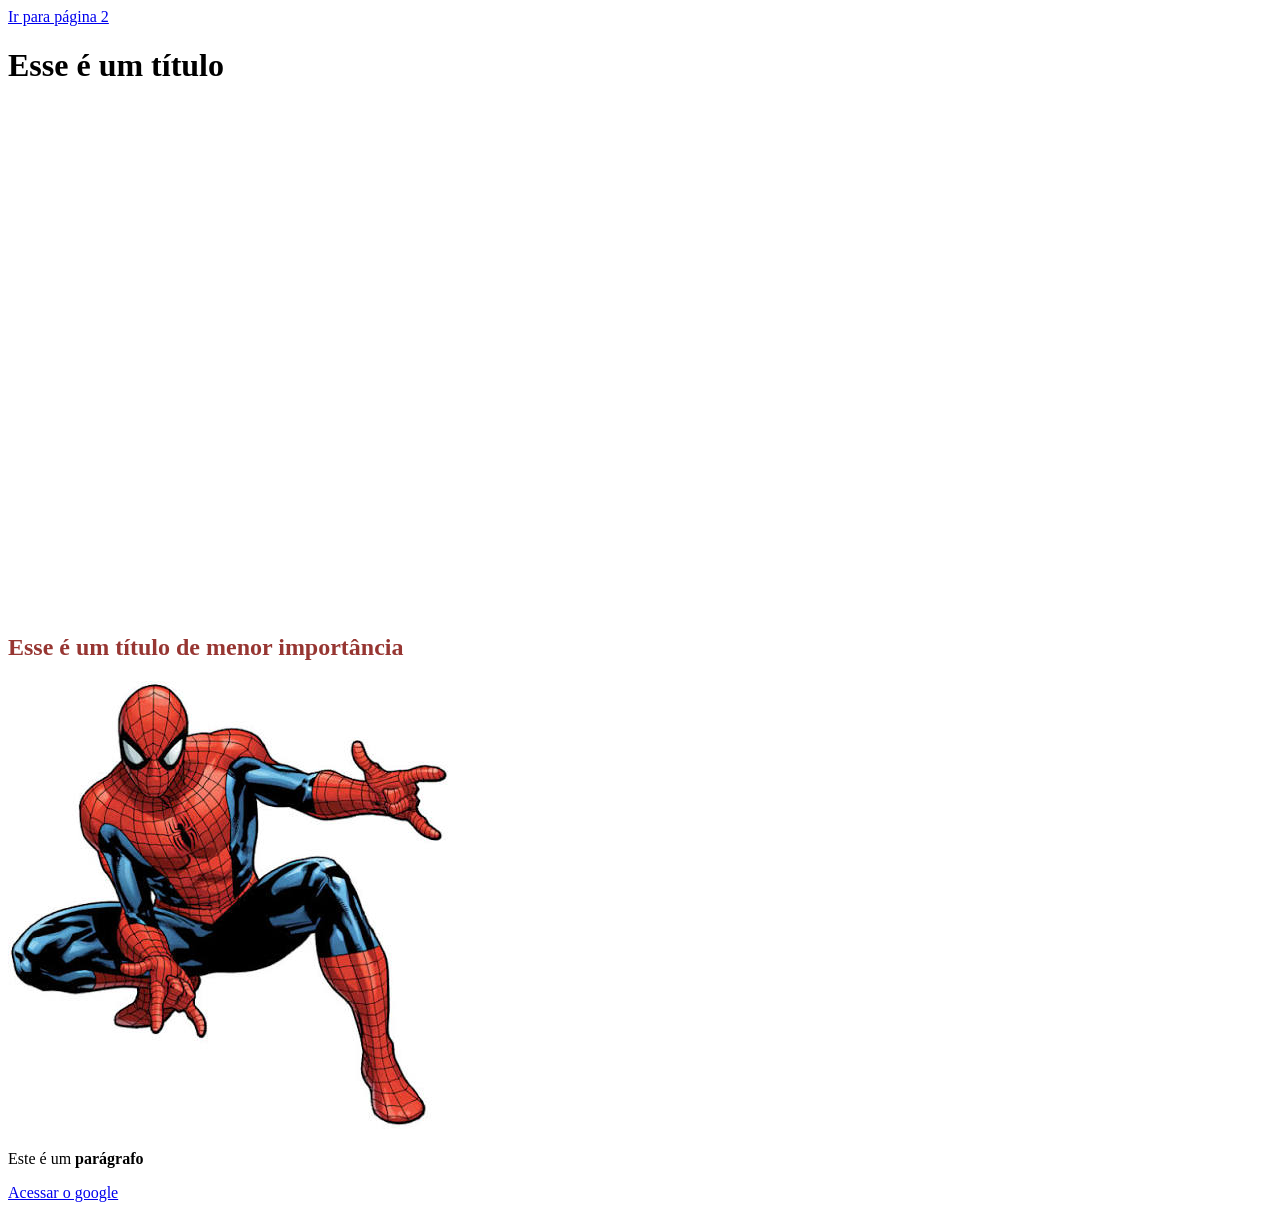
<file: index.html>
<!DOCTYPE html>
<html lang="pt-br">
<head>
    <meta charset="UTF-8">
    <meta name="viewport" content="width=device-width, initial-scale=1.0">
    <title>Aula 2</title>
    <style>
        h2 {
          color: #973632; 
        }

    </style>
</head>
<body>
    <a href="pagina2.html"> Ir para página 2 </a>
    <h1>Esse é um título</h1>
    <iframe src="https://www.google.com/maps/embed?pb=!1m18!1m12!1m3!1d29399.719861518766!2d-43.220991999999995!3d-22.9146624!2m3!1f0!2f0!3f0!3m2!1i1024!2i768!4f13.1!3m3!1m2!1s0x997e6bae2c0001%3A0x203e1a0e878d3b5!2sShopping%20Tijuca!5e0!3m2!1spt-BR!2sbr!4v1786748712337!5m2!1spt-BR!2sbr" width="600" height="450" style="border:0;" allowfullscreen="" loading="lazy" referrerpolicy="strict-origin-when-cross-origin"></iframe>
    <br>
    <br>
    <br>
    <br>
    <h2>Esse é um título de menor importância</h2>
    <img src="img/exemplo.jpg">
    <p>Este é um <b>parágrafo</b>     </p>
    <a href="https://www.google.com">Acessar o google </a>
</body>
</html>
</file>
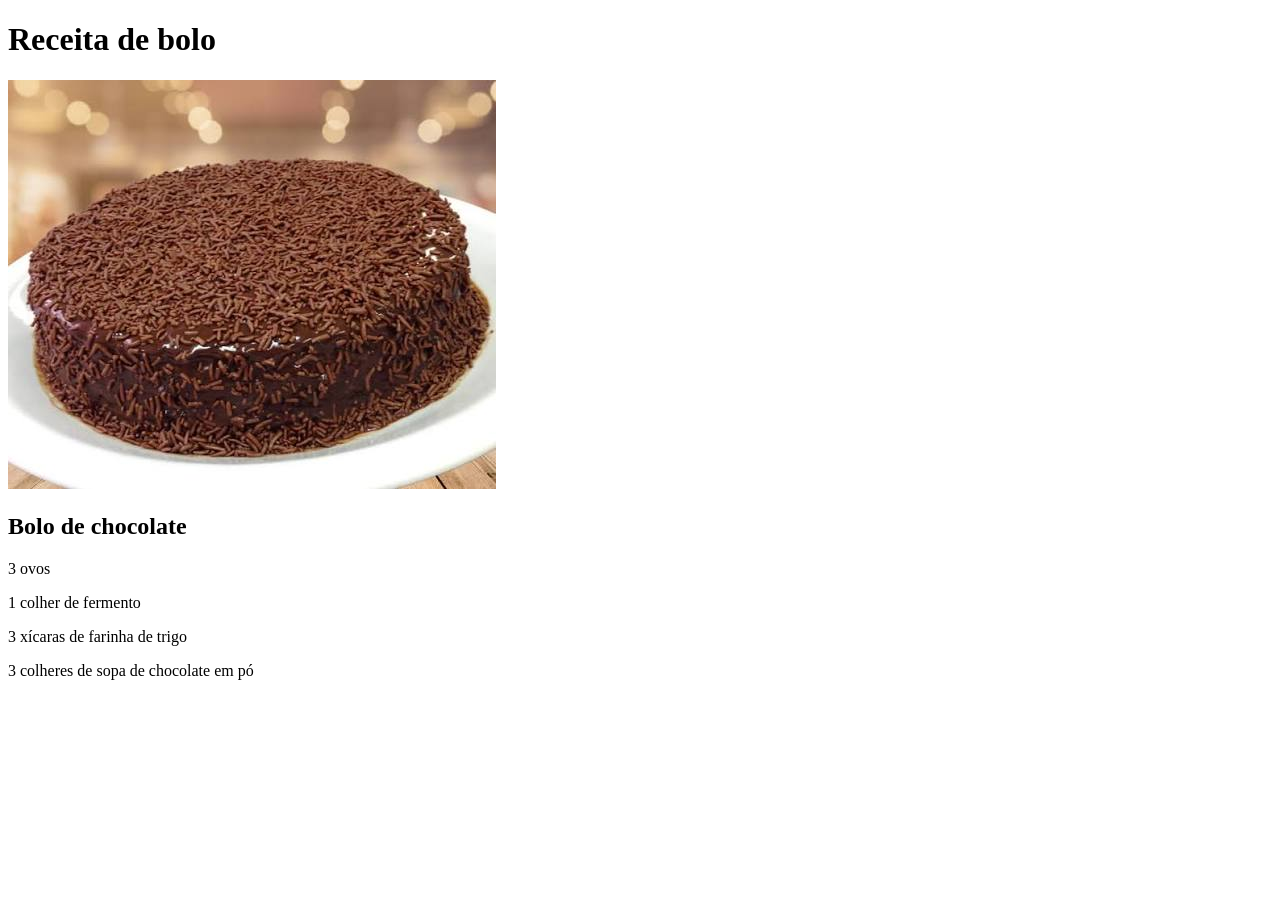
<file: pagina3.html>
<!DOCTYPE html>
<html lang="pt-br">
<head>
    <meta charset="UTF-8">
    <meta name="viewport" content="width=device-width, initial-scale=1.0">
    <title>Estilizando minha página</title>
    <link src="style.css" rel="stylesheet">
</head>
<body>
    <h1>Receita de bolo</h1>
   <div class="container">
        <img id="img1" src="./img/bolo.jpg">
        <h2>Bolo de chocolate</h2>
        <p id="i1">3 ovos</p>
        <p id="i2">1 colher de fermento</p>
        <p id="i3">3 xícaras de farinha de trigo</p>
        <p id="i4">3 colheres de sopa de chocolate em pó</p>
        <p></p>
    </div>
</body>
</html>
</file>
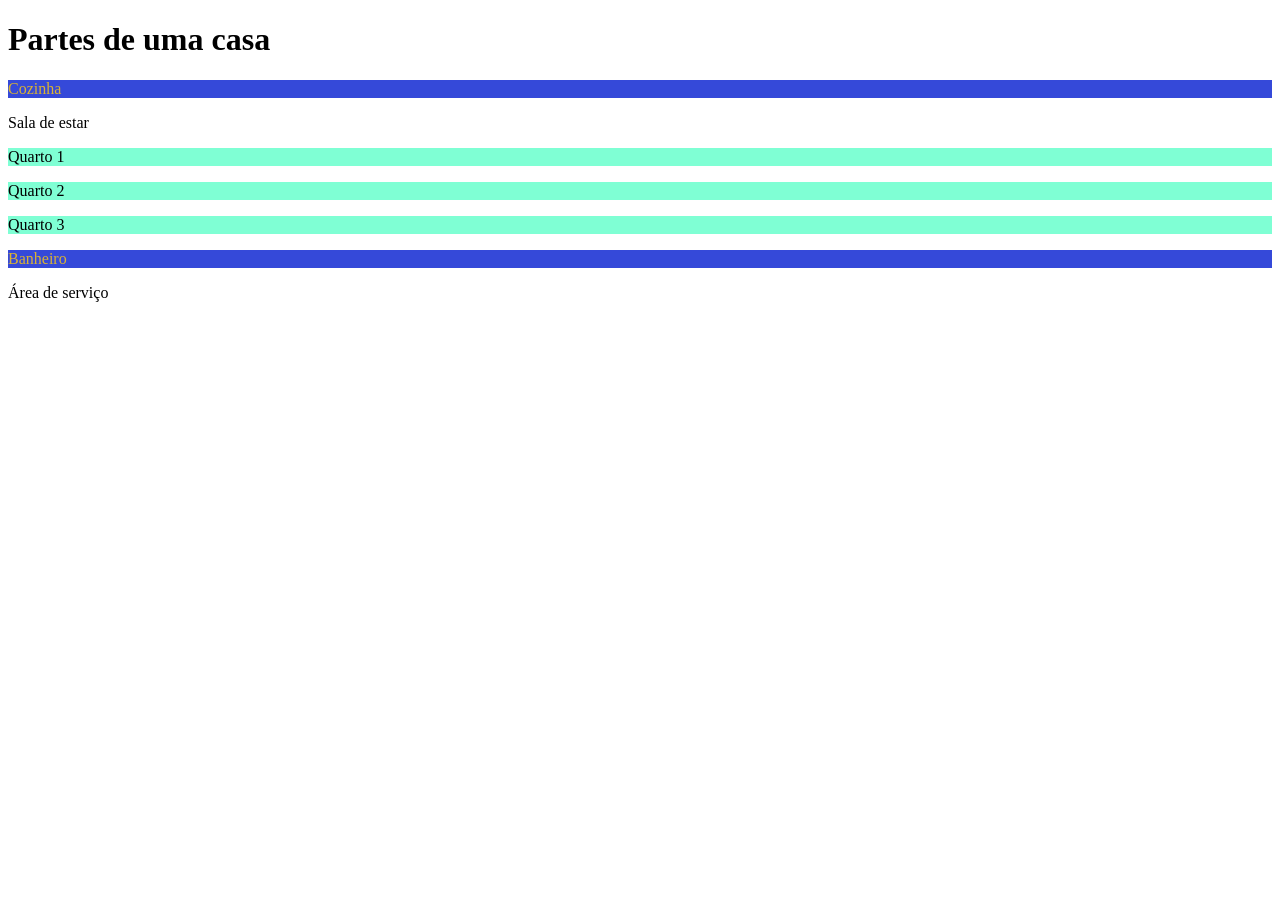
<file: pagina4.html>
<!DOCTYPE html>
<html lang="pt-br">
<head>
    <meta charset="UTF-8">
    <meta name="viewport" content="width=device-width, initial-scale=1.0">
    <title>Página 4</title>
    <style>
        .Quartos {
            background-color: aquamarine;
        }
        .tem_pia {
            background-color: #3549D9;
            color:#D9B334 ;
        }
    </style>
</head>
<body>
    <h1>Partes de uma casa</h1>
    <p class="tem_pia">Cozinha</p>
    <p>Sala de estar</p>
    <p class="Quartos">Quarto 1</p>
    <p class="Quartos">Quarto 2</p>
    <p class="Quartos">Quarto 3</p>
    <p class="tem_pia">Banheiro</p>
    <p>Área de serviço</p>
</body>
</html>
</file>
